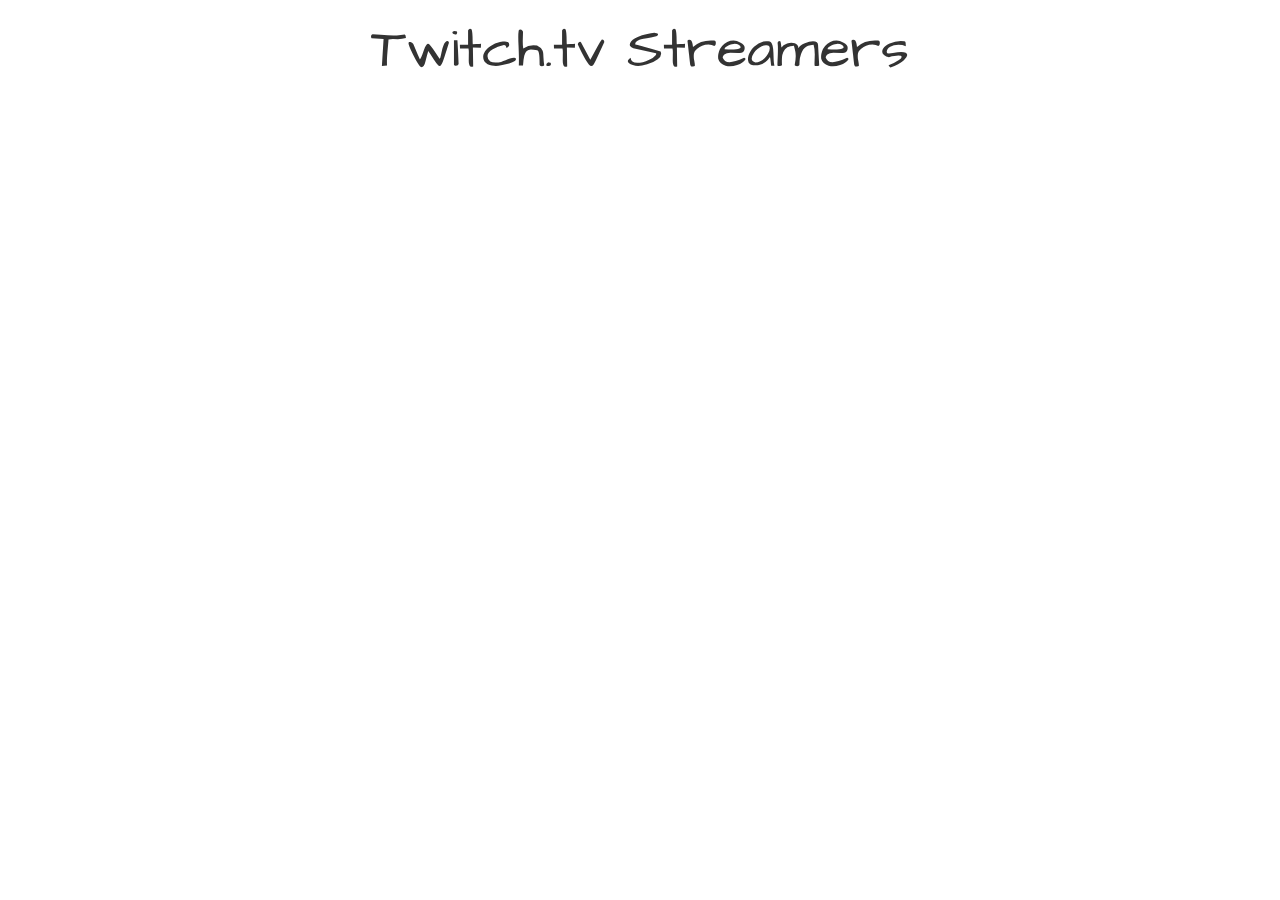
<file: use-the-twitchtv-json-api/index.html>
<!DOCTYPE html>
<html >
  <head>
    <meta charset="UTF-8">
    <title>A Pen by  John Knotts</title>
    <link href='https://fonts.googleapis.com/css?family=Architects+Daughter' rel='stylesheet' type='text/css'>
    
    
    <link rel='stylesheet prefetch' href='https://maxcdn.bootstrapcdn.com/bootstrap/3.3.6/css/bootstrap.min.css'>

        <link rel="stylesheet" href="css/style.css">

    
    
    
  </head>

  <body>

    <div class="container">
  <div class="row">
    <div class="col-md-6 col-md-offset-3">
      <h1 class="text-center">Twitch.tv Streamers</h1>
      <ul id="streamers">
        
      </ul>
    </div>
  </div>
</div>
    <script src='http://cdnjs.cloudflare.com/ajax/libs/jquery/2.2.2/jquery.min.js'></script>

        <script src="js/index.js"></script>

    
    
    
  </body>
</html>
</file>
<file: use-the-twitchtv-json-api/css/style.css>
h1 {
  font-family: 'Architects Daughter', cursive;
  font-size: 4em;
}

.logo {
  height: 70px;
  width: auto;
}

#streamers {
  list-style-type: none;
  padding-left: 0;
}

#streamers img {
  float: left;
  margin-right: 20px;
}

#streamers li {
  border-radius: 40px;
  margin: 2px;
  padding: 10px;
  float: left;
  width: 100%;
}

.online {
  background-color: #0c9;
}

.offline {
  background-color: #369;
}
</file>
